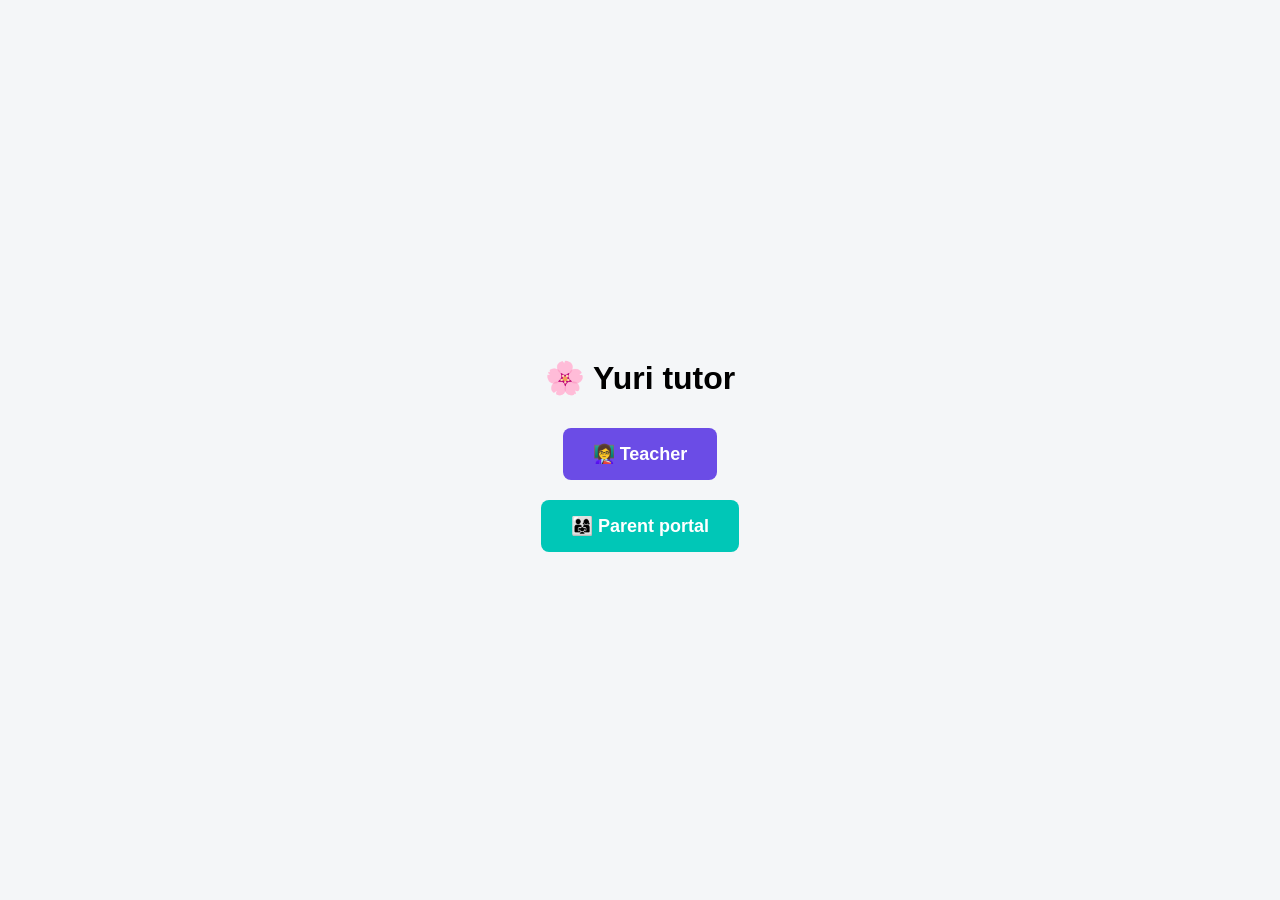
<file: index.html>
<!DOCTYPE html>
<html lang="vi">
<head>
    <meta charset="UTF-8">
    <meta name="viewport" content="width=device-width, initial-scale=1.0">
    <title>Yuri tutor platform</title>
    <style>
        body { font-family: sans-serif; display: flex; flex-direction: column; align-items: center; justify-content: center; height: 100vh; background: #f4f6f8; margin: 0; }
        .btn { display: inline-block; padding: 15px 30px; margin: 10px; background: #6b4ce6; color: white; text-decoration: none; border-radius: 8px; font-weight: bold; font-size: 18px;}
        .btn-parent { background: #00c7b7; }
    </style>
</head>
<body>
    <h1>🌸 Yuri tutor</h1>
    <a href="./Admin/admin.html" class="btn">👩‍🏫 Teacher</a>
    <a href="./User/" class="btn btn-parent">👨‍👩‍👧 Parent portal</a>
</body>
</html>
</file>
